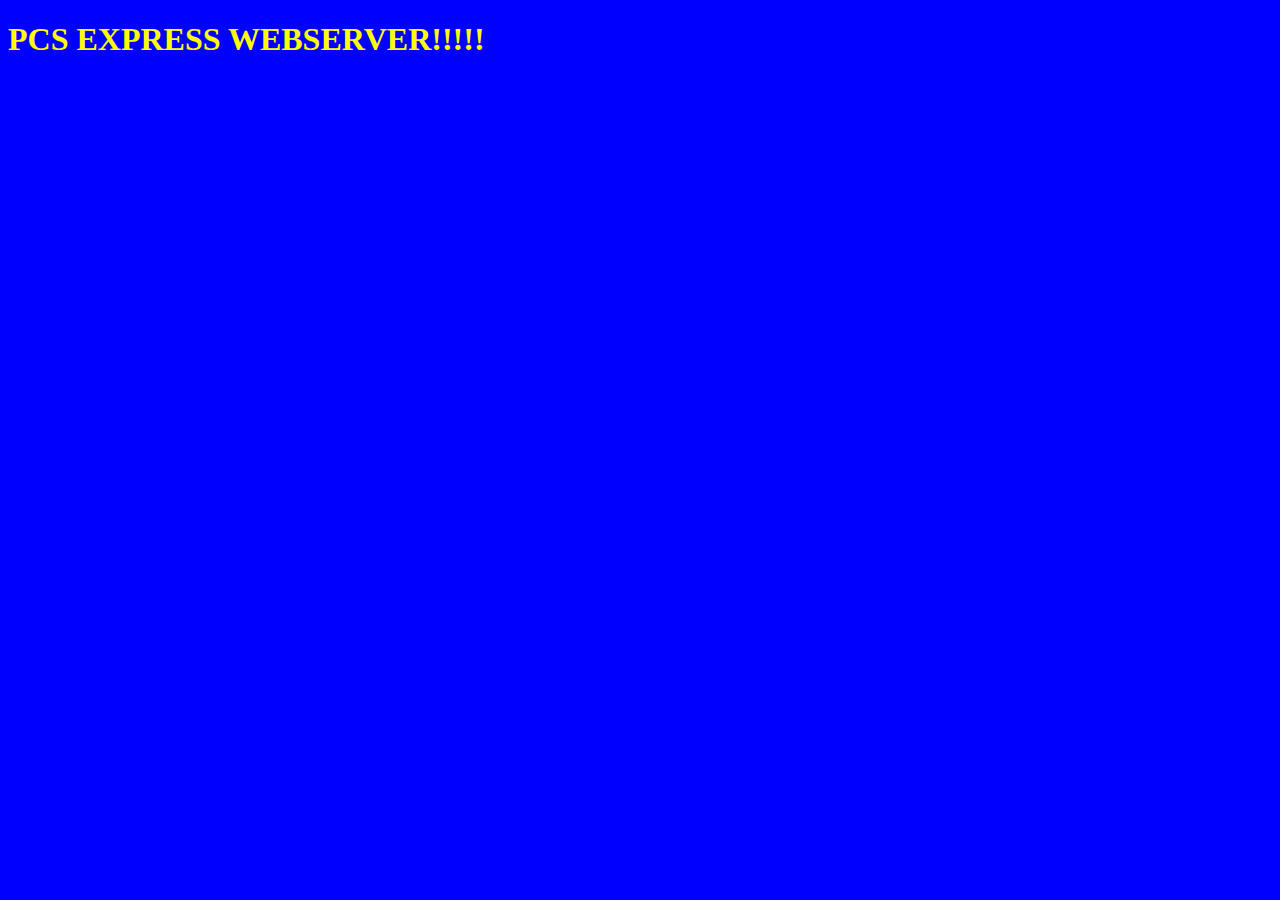
<file: HW_69/content/index.html>
<!DOCTYPE html>
<html lang="en">

<head>
    <meta charset="UTF-8">
    <title>Document</title>
    <link href="pcs.css" rel="stylesheet" />
</head>

<body>
    <h1>PCS EXPRESS WEBSERVER!!!!!</h1>
    <script src="pcs.js"></script>
</body>

</html>
</file>
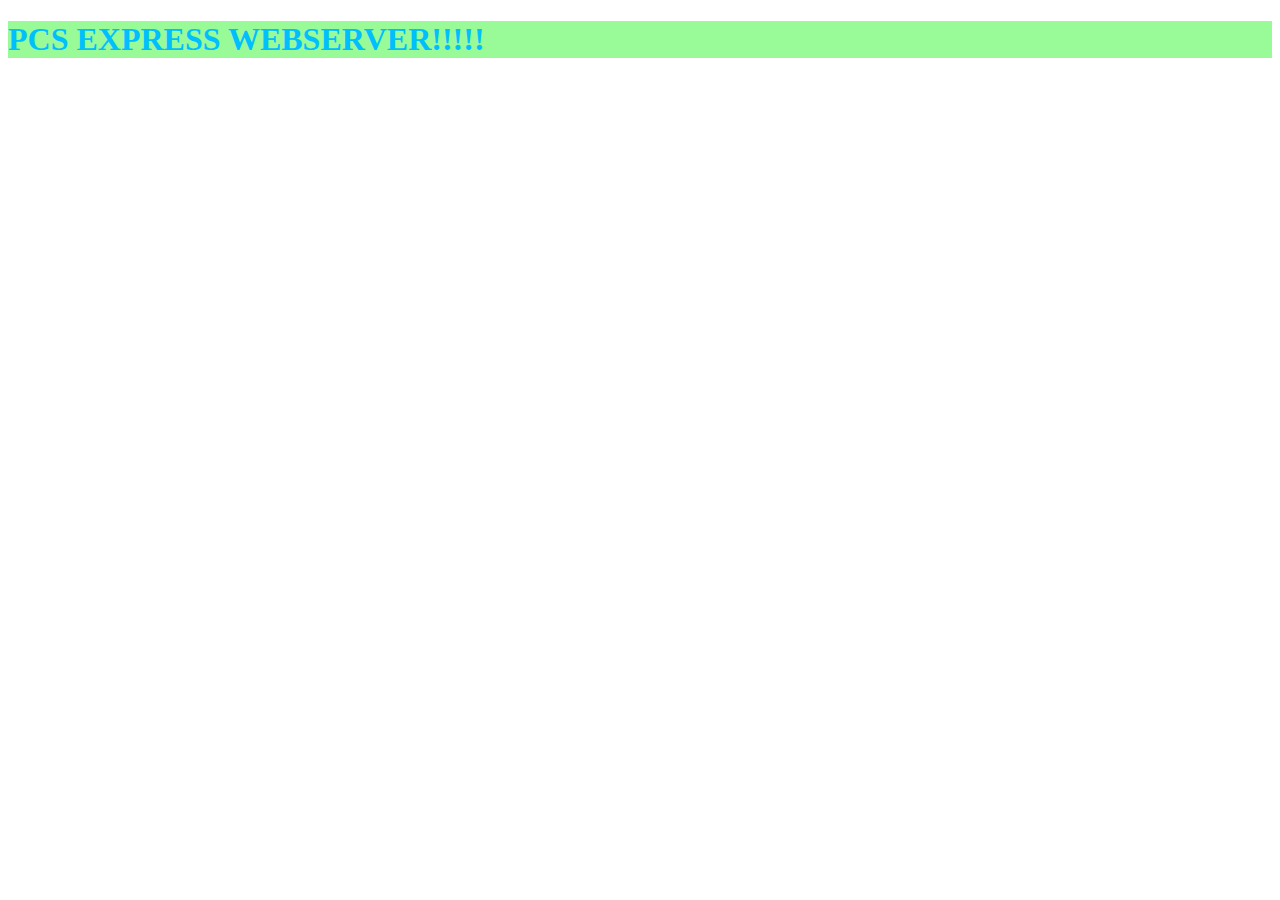
<file: HW_69/content/great.html>
<!DOCTYPE html>
<html lang="en">

<head>
    <meta charset="UTF-8">
    <title>Great</title>
    <link href="great.css" rel="stylesheet" />
</head>

<body>
    <h1>PCS EXPRESS WEBSERVER!!!!!</h1>
    <script src="great.js"></script>
</body>

</html>
</file>
<file: HW_69/content/pcs.css>
body {
    background-color: blue;
    color: yellow;
}
</file>
<file: HW_69/content/great.css>
h1{
    color: deepskyblue;
    background-color: palegreen;
}
</file>
